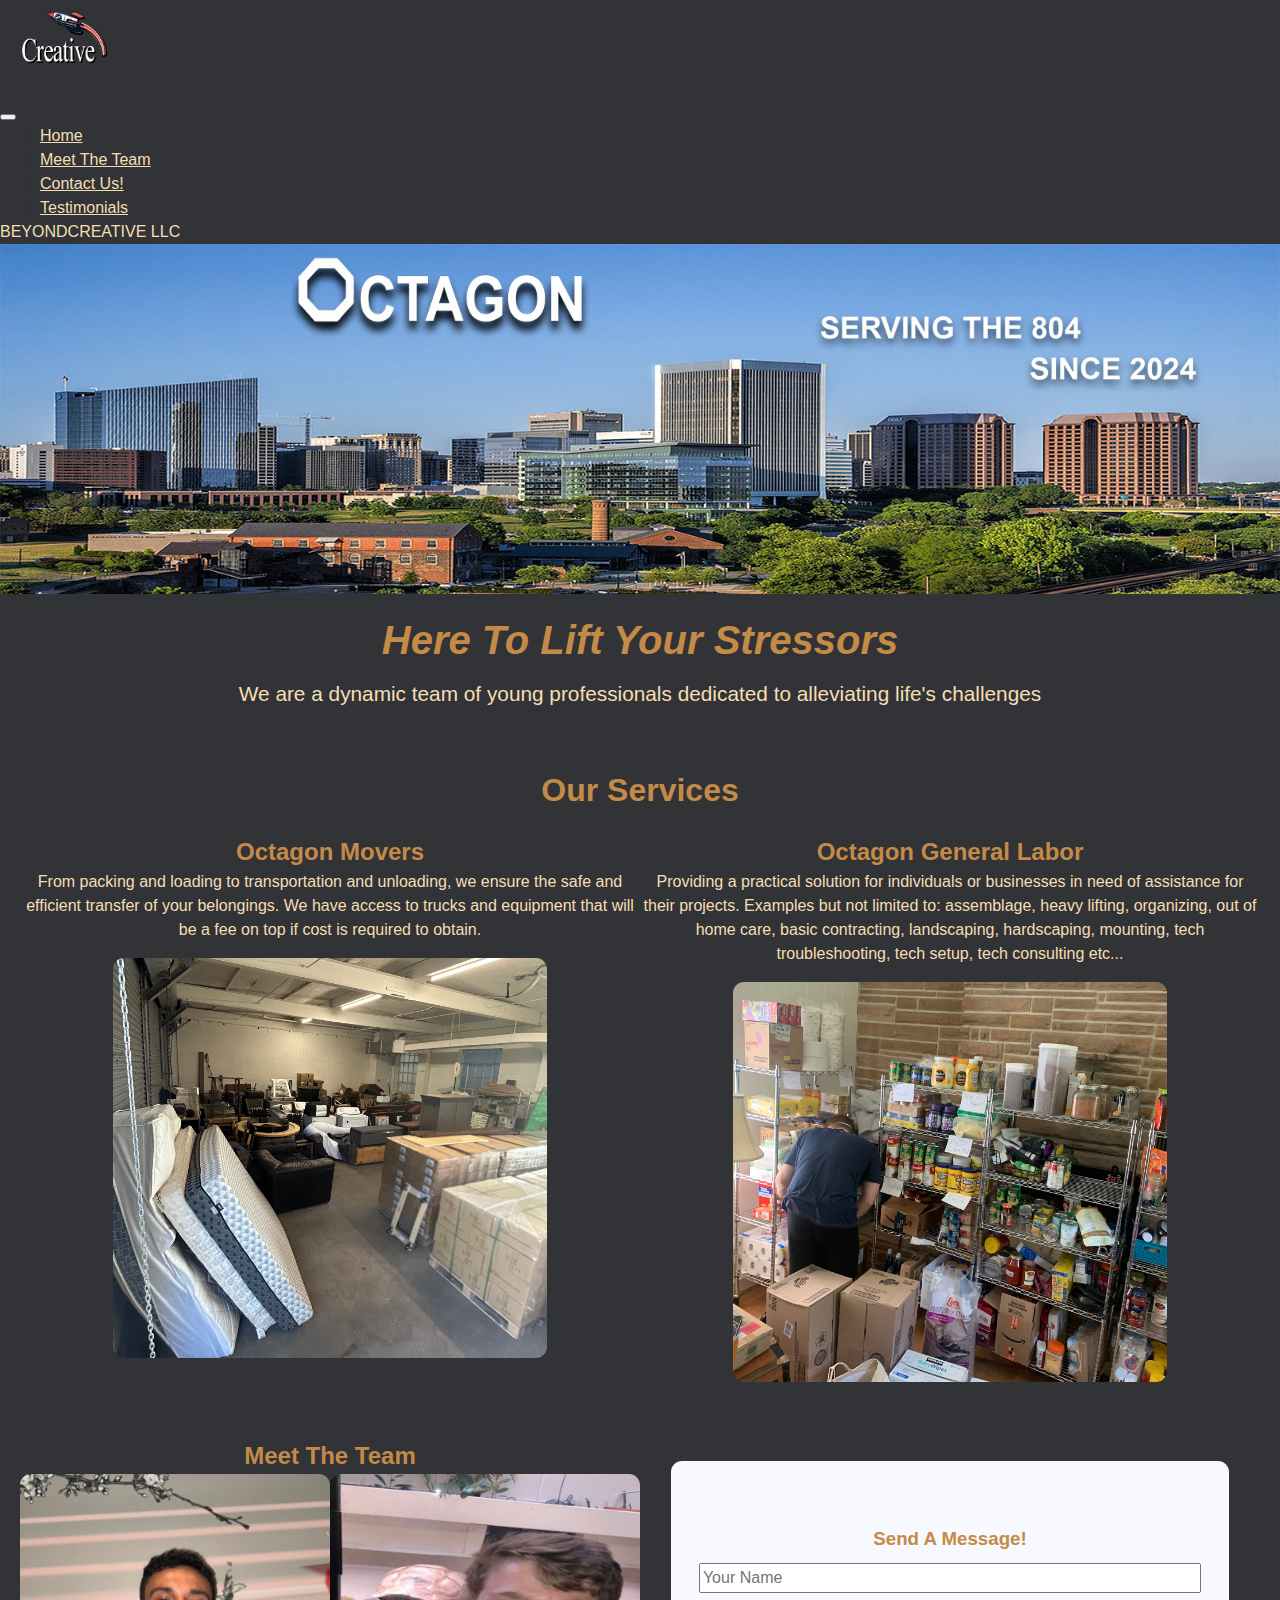
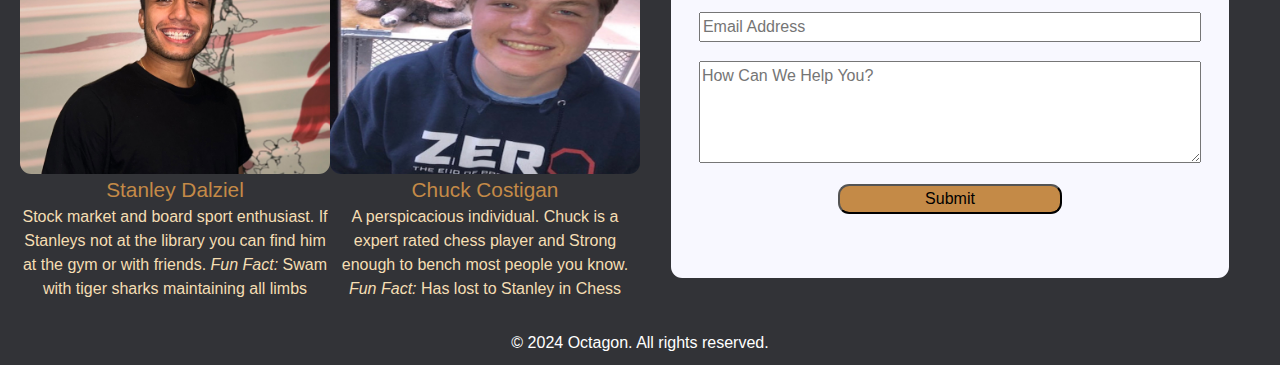
<file: index.html>
<!DOCTYPE html>
<html lang="en">
<head>
    <meta charset="UTF-8">
    <meta name="viewport" content="width=device-width, initial-scale=1.0">
    <link rel="icon" type="image/x-icon" href="beyond_creative_favicon.png">
    <link rel="stylesheet" href="https://cdn.jsdelivr.net/npm/bootstrap@5.3.2/dist/css/bootstrap.min.css" integrity="sha384-T3c6CoIi6uLrA9TneNEoa7RxnatzjcDSCmG1MXxSR1GAsXEV/Dwwykc2MPK8M2HN" crossorigin="anonymous">
    <link rel="stylesheet" href="style.css">
    <script src="https://smtpjs.com/v3/smtp.js"></script>
    
    <title>Octagon Movers</title>
</head>
<body>
  <div class="desktop">
    <nav class="navbar navbar-expand-lg navbar-light" style="color: #323337;">
        <a class="navbar-brand" href="#"><img src="3D_Logo.jpg" alt="logo" height="100px" width="cover"></a>
        <button class="navbar-toggler" type="button" data-toggle="collapse" data-target="#navbarText" aria-controls="navbarText" aria-expanded="false" aria-label="Toggle navigation">
          <span class="navbar-toggler-icon"></span>
        </button>
        <div class="collapse navbar-collapse" id="navbarText">
          <ul class="navbar-nav mr-auto">
            <li class="nav-item active">
              <a class="nav-link" href="index.html" style="color: wheat;">Home <span class="sr-only"></span></a>
            </li>
            <li class="nav-item">
              <a class="nav-link" href="#team_and_contact_container" style="color: wheat;">Meet The Team</a>
            </li>
            <li class="nav-item">
              <a class="nav-link" href="#contact_box" style="color: wheat;">Contact Us!</a>
            </li>
            <li class="nav-item">
              <a class="nav-link" href="testimonials.html" style="color: wheat;">Testimonials</a>
            </li>
          </ul>
          
        </div>
        <span class="navbar-text" style="color: wheat;">
            BEYONDCREATIVE LLC
          </span>
        </nav>

    <!-- Header Section -->
    <header id="home">
    </header>
    
    <!-- Services Section -->
    <div class="hook">
        <h2><i>Here To Lift Your Stressors</i></h2>
        <p>We are a dynamic team of young professionals dedicated to alleviating life's challenges</p>
    </div>
    
        <h2 class="service_header">Our Services</h2>
        <section id="both_services">
        <div class="service_1">
            <h3>Octagon Movers</h3>
            <p>From packing and loading to transportation and unloading, we ensure the safe and efficient transfer of your belongings. We have access to trucks and equipment that will
                be a fee on top if cost is required to obtain. <img class="moving_warehouse" src="moving_warehouse.jpeg.jpg" alt="movingex" height="400px" width="70%">
            </p>
        </div>
        <div class="service_2">
            <h3>Octagon General Labor</h3>
            <p>Providing a practical solution for individuals or businesses in need of assistance for their projects. Examples but not limited to: assemblage, heavy lifting, organizing, out of home care,
               basic contracting, landscaping, hardscaping, mounting, tech troubleshooting, tech setup, tech consulting etc... 
             <img class="cleaning_example"src="cleaning.jpeg.jpg" alt="cleaningex" height="400px" width="70%"></p>
        </div>
    </section>

    <section id="team_and_contact_container"> 

<div class="the_team"> <!-- first column-->
   <h2 class="about_the_team">Meet The Team</h2>
      <div class="the_boys">
    
        <div class="stanley">
          <a href="https://instagram.com/stanleydalziel?igsh=MXVgMTJvbzczMXIkNg%3D%3D&utm_source=gr" target="_blank">
          <img src="stanley_headshot.jpg" alt="stanley" height="300px" style="border-radius: .7rem;">
          </a>
          <figcaption>Stanley Dalziel</figcaption>
          <p>Stock market and board sport enthusiast. If Stanleys not at the library you can find him at the gym or with friends.
            <i>Fun Fact:</i> Swam with tiger sharks maintaining all limbs
          </p>

        </div>

        <div class="chuckers">
          <a href="https://www.instagram.com/chuckcostigan_?igsh=bjN6ZWpycmhwNzFp" target="_blank">
          <img src="chuck_headshot.jpg" alt="chuck" height="300px" style="border-radius: .7rem;">
          </a>
          <figcaption>Chuck Costigan</figcaption>
          <p>A perspicacious individual. Chuck is a expert rated chess player and Strong enough to bench most people you know. <i>Fun Fact:</i> Has lost to Stanley in Chess</p>
        </div>
      </div> 
</div>
    
<div id="contact_box"> <!-- secound column-->
    
     <form action="https://api.web3forms.com/submit" method="POST">
      <input type="hidden" name="access_key" value="6c3702b4-be5b-4817-b615-bfda1fca51da">
      <input type="hidden" name="from_name" value="BeyondCreative.us">
      <h3>Send A Message!</h3>
      <input type="text" name="First Name" placeholder="Your Name" required>
      <input type="email" name="email" placeholder="Email Address" required>
      <textarea name="message" rows="4" placeholder="How Can We Help You?"></textarea>
      <div class="h-captcha" data-captcha="true"></div>
      <button type="submit">Submit</button>
     </form>
     
     <script src="https://web3forms.com/client/script.js" async defer></script> 

</div>

    </section>
        <!-- Footer Section -->
    <footer>
        <p>&copy; 2024 Octagon. All rights reserved.</p>
    </footer>
    </div> 


    <!-- mobile devices-->
    <div class="mobile_device_380px">
      <div class="mobile_header">
          <img src="3D_Logo.jpg" alt="logo">
      </div>
      <img src="Richmond,_VA.jpg" alt="richmond" width="110%">

      <div class="header_hook_mobile">
        <h3><i>Here To Lift Your Stressors</i></h3>
        <p>We are a dynamic team of young professionals dedicated to alleviating life's challenges</p>
      </div>

        <section id="both_services_mobile">
        <div class="service_1_mobile">
            <h3>Octagon Movers</h3>
            <p>From packing and loading to transportation and unloading, we ensure the safe and efficient transfer of your belongings.
            </p><img class="moving_warehouse_mobile" src="moving_warehouse.jpeg.jpg" alt="movingex" height="30%" width="300px">
        </div>
        <div class="service_2_mobile">
            <h3>Octagon General Labor</h3>
            <p>Providing a practical solution for individuals or businesses in need of assistance for their projects. Examples but not limited to: assemblage, heavy lifting, organizing, out of home care,
               basic contracting, landscaping, hardscaping, mounting, tech troubleshooting, tech setup, tech consulting etc... 
             <img class="cleaning_example_mobile"src="cleaning.jpeg.jpg" alt="cleaningex" width="300px" height="30%"></p>
        </div>
    </section>
      
    <div id="contact_box"> <!-- secound column-->
    
      <form action="https://api.web3forms.com/submit" method="POST">
       <input type="hidden" name="access_key" value="6c3702b4-be5b-4817-b615-bfda1fca51da">
       <input type="hidden" name="from_name" value="BeyondCreative.us">
       <h3>Send A Message!</h3>
       <input type="text" name="First Name" placeholder="Your Name" required>
       <input type="email" name="email" placeholder="Email Address" required>
       <textarea name="message" rows="4" placeholder="How Can We Help You?"></textarea>
       <div class="h-captcha" data-captcha="true"></div>
       <button type="submit">Submit</button>
      </form>
      
      <script src="https://web3forms.com/client/script.js" async defer></script> 
 
    </div>

      <div class="the_team"> <!-- first column-->
         <h3 class="about_the_team">Meet The Team</h3>
            <div class="the_boys">
          
              <div class="stanley">
                <a href="https://instagram.com/stanleydalziel?igsh=MXVgMTJvbzczMXIkNg%3D%3D&utm_source=gr" target="_blank">
                <img src="stanley_headshot.jpg" alt="stanley" height="300px" style="border-radius: .7rem;">
                </a>
                <figcaption>Stanley Dalziel</figcaption>
                <p>Stock market and board sport enthusiast. If Stanleys not at the library you can find him at the gym or with friends.
                  <i>Fun Fact:</i> Swam with tiger sharks maintaining all limbs
                </p>
      
              </div>
      
              <div class="chuckers">
                <a href="https://www.instagram.com/chuckcostigan_?igsh=bjN6ZWpycmhwNzFp" target="_blank">
                <img src="chuck_headshot.jpg" alt="chuck" height="300px" style="border-radius: .7rem;">
                </a>
                <figcaption>Chuck Costigan</figcaption>
                <p>A perspicacious individual. Chuck is a expert rated chess player and Strong enough to bench most people you know. <i>Fun Fact:</i> Has lost to Stanley in Chess</p>
              </div>
            </div> 
      



      <!-- content and some markups for mobile -->
  </div>

  <div class="mobile_device_480px">
      <!-- content and some markups for mobile -->
  </div>
 



</body>
</html>
</file>
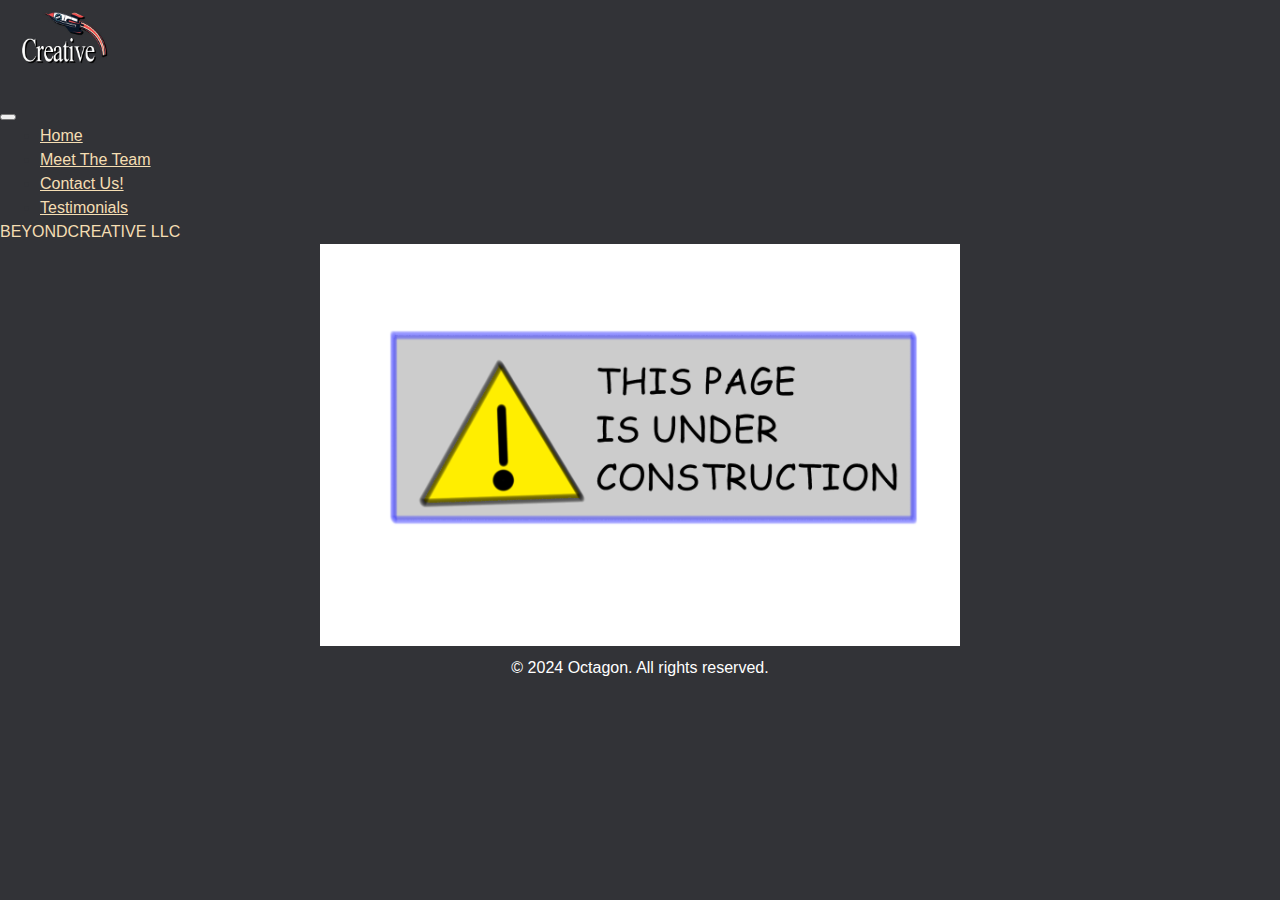
<file: testimonials.html>
<!DOCTYPE html>
<html lang="en">
<head>
    <meta charset="UTF-8">
    <meta name="viewport" content="width=device-width, initial-scale=1.0">
    <link rel="icon" type="image/x-icon" href="beyond_creative_favicon.png">
    <link rel="stylesheet" href="https://cdn.jsdelivr.net/npm/bootstrap@5.3.2/dist/css/bootstrap.min.css" integrity="sha384-T3c6CoIi6uLrA9TneNEoa7RxnatzjcDSCmG1MXxSR1GAsXEV/Dwwykc2MPK8M2HN" crossorigin="anonymous">
    <link rel="stylesheet" href="style.css">
    <title>Octagon Movers</title>
</head>
<body>
    <nav class="navbar navbar-expand-lg navbar-light" style="color: #323337;">
        <a class="navbar-brand" href="#"><img src="3D_Logo.jpg" alt="logo" height="100px" width="cover"></a>
        <button class="navbar-toggler" type="button" data-toggle="collapse" data-target="#navbarText" aria-controls="navbarText" aria-expanded="false" aria-label="Toggle navigation">
          <span class="navbar-toggler-icon"></span>
        </button>
        <div class="collapse navbar-collapse" id="navbarText">
          <ul class="navbar-nav mr-auto">
            <li class="nav-item active">
              <a class="nav-link" href="index.html" style="color: wheat;">Home <span class="sr-only"></span></a>
            </li>
            <li class="nav-item">
              <a class="nav-link" href="index.html" style="color: wheat;">Meet The Team</a>
            </li>
            <li class="nav-item">
              <a class="nav-link" href="index.html" style="color: wheat;">Contact Us!</a>
            </li>
            <li class="nav-item">
              <a class="nav-link" href="testimonials.html" style="color: wheat;">Testimonials</a>
            </li>
          </ul>
          
        </div>
        <span class="navbar-text" style="color: wheat;">
            BEYONDCREATIVE LLC
          </span>
        </nav>

        <img class="under_construction" src="Page_Under_Construction.png" alt="comingsoon" height="50%" width="50%">


    <footer>
      <p>&copy; 2024 Octagon. All rights reserved.</p>
  </footer>

</body>
</html>
</file>
<file: style.css>
body {
    font-family: Arial, sans-serif;
    margin: 0;
    padding: 0;
    width: 100%vw;
    height: 100%vh;
    background-color: #323337;
    color: wheat;
}

nav {
  background-color: #323337;
}


header {
    display: flex;
    background-image: url(Richmond\,_VA.jpg);
    background-size: cover;
    background-repeat: no-repeat;
    height: 350px;
    text-align: center;
}

section {
    padding: 20px;
}

.hook {
    display: flex;
    flex-direction: column;
    align-items: center;
    justify-content: center;
}

.hook > h2 {
    margin-top: 1rem;
    font-size: 2.5rem;
    color: #C48A47;
}
.hook > p {
    line-height: 3rem;
    font-size: 1.3rem;
}

.service_header {
    text-align: center;
    font-size: 2rem;
    margin-top: 3rem;
    color: #C48A47;
}
#both_services {
    display: grid;
    grid-template-columns: 1fr 1fr;
    margin-bottom: 1rem;
    width: 100%;
}

.service_1 {
    float: left;
    text-align: center;
    vertical-align: auto;
}

.moving_warehouse {
  margin: auto;
  border-radius: .7rem;
  margin-top: 1rem;
}
.service_1 > h3 {
    font-size: 1.5rem;
    color: #C48A47;
}

.service_2 {
    text-align: center;
    vertical-align: auto;
}

.service_2 > h3 {
    font-size: 1.5rem;
    color: #C48A47;
}

.cleaning_example {
  margin: auto;
  border-radius: .7rem;
  margin-top: 1rem;
}

#team_and_contact_container {
  display: grid;
  grid-template-columns: 1fr 1fr;
  text-align: center;
  vertical-align: auto;
  justify-content: center;
}

.about_the_team {
  color: #C48A47;
  font-size: 1.5rem;
}
.the_boys {
  display: grid;
  grid-template-columns: 1fr 1fr;
}

.stanley > figcaption {
  color: #C48A47;
  font-size: 1.3rem;
}

.chuckers > figcaption {
  color: #C48A47;
  font-size: 1.3rem;
}

#contact_box {
  display: flex;
  align-items: center;
  justify-content: center;
  flex-direction: column;
}

form {
  display: flex;
  flex-direction: column;
  justify-content: center;
  width: 90%;
  height: 90%;
  background-color: ghostwhite;
  border-radius: .7rem;
}

form > h3 {
  color: #C48A47;
}

form input, form textarea {
  margin: .6rem;
  width: 90%;
  align-self: center;
}

form button {
  background-color: #C48A47;
  margin-top: .7rem;
  width: 90%;
  align-self: center;
  width: 40%;
  border-radius: .7rem;
}
footer {
    background-color: #323337;
    color: white;
    text-align: center;
    padding: 10px;
}

/* testimonials styling */

img.under_construction {
    margin: auto;
}
/*classes to not display any code for mobile */
.mobile_device_380px {
  display: none;
}
.mobile_device_480px {
  display: none;
}


/* if mobile device max width 380px */
@media only screen and (max-device-width: 600px) {
  .mobile_device_380px{display: block;}       
  .desktop {display: none;}
  header {
    display: none;
  }

  body {
    font-family: Arial, Helvetica, sans-serif;
  }

  .mobile_header {
    display: flex;
    gap: 25px;
    width: auto;
  }
  .mobile_header IMG {
    height: 85px;
    width: 100px;
    margin: auto;
  }

  .mobile_header small {
    text-decoration: wavy;
  }

  .header_hook_mobile h3 {
    text-align: center;
    margin-top: 15px;
    color: #C48A47;
  }

  .header_hook_mobile p {
    text-align: center;
  }

  .service_1_mobile h3{
      text-align: center;
      color: #C48A47;
      margin-top: -10px;
  }

  .service_1_mobile p {
    text-align: center;
  }

  .service_1_mobile img {
    margin: auto;
    border-radius: .7rem;
  }

  .service_2_mobile h3{
    text-align: center;
    color: #C48A47;
    margin-top: 15PX;
  }

  .service_2_mobile p{
    text-align: center;
  }

  .service_2_mobile img {
    margin: auto;
    border-radius: .7rem;
  }

  #contact_box h3{
    text-align: center;
    margin-top: 15px;
  }

  #contact_box button {
    margin-bottom: 15px;
  }

  .h-captcha {
    margin: auto;
  }

  .about_the_team {
    text-align: center;
    margin-top: 15px;
    margin-bottom: 15px;
  }

  .the_boys {
    display: flex;
    flex-direction: column;
  }

  .stanley img, .chuckers img {
    margin: auto;
  }

  .stanley, .chuckers figcaption {
    text-align: center;
  }

  .stanley, .chuckers p {
    text-align: center;
  }
} 
 /*end mobile screen styling */ 

/* CSS RESET */ 

/*
  1. Use a more-intuitive box-sizing model.
*/
*, *::before, *::after {
    box-sizing: border-box;
  }
  /*
    2. Remove default margin
  */
  * {
    margin: 0;
  }
  /*
    Typographic tweaks!
    3. Add accessible line-height
    4. Improve text rendering
  */
  body {
    line-height: 1.5;
    -webkit-font-smoothing: antialiased;
  }
  /*
    5. Improve media defaults
  */
  img, picture, video, canvas, svg {
    display: block;
    max-width: 100%;
  }
  /*
    6. Remove built-in form typography styles
  */
  input, button, textarea, select {
    font: inherit;
  }
  /*
    7. Avoid text overflows
  */
  p, h1, h2, h3, h4, h5, h6 {
    overflow-wrap: break-word;
  }
  /*
    8. Create a root stacking context
  */
  #root, #__next {
    isolation: isolate;
  }
</file>
